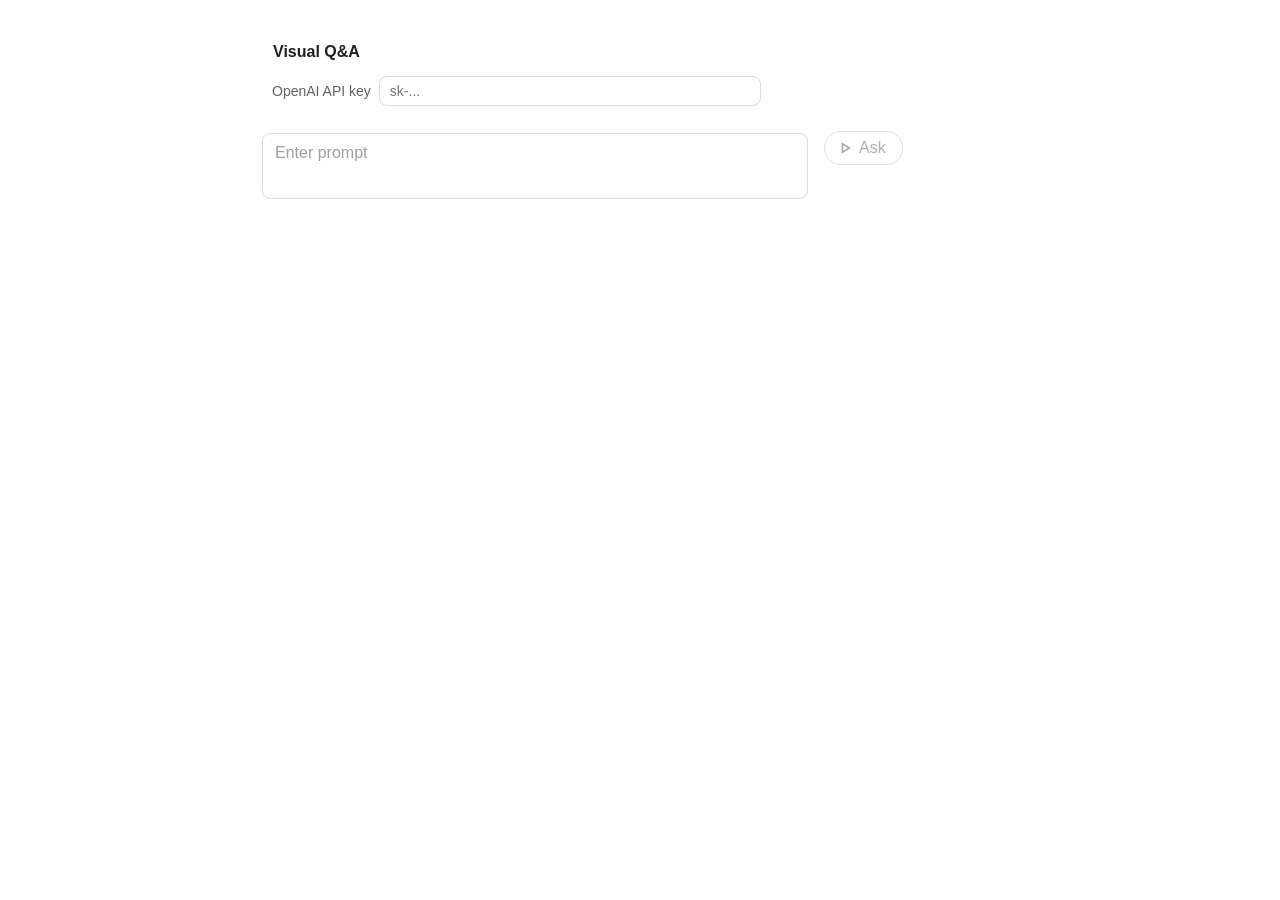
<file: vqa/vqa.html>
<!DOCTYPE html>
<html>

<head>
	<meta charset="utf-8">
	<title>Visual Q&A</title>

	<script>
		var widget_spec = {
			placeholder_text: "Enter prompt",
			button_text: "Ask",
			progress_text: "Generating response",
			progress_blink: "\xa0\xa0. . .",
			min_prompt: 1,
		};

		var api_spec = {

			// The OpenAI API key is entered on the page and kept in this browser's
			// localStorage, so it is never committed to the repository
			key_storage: "vqa_openai_key",

			// See https://platform.openai.com/docs/api-reference/chat/create
			url: "https://api.openai.com/v1/chat/completions",
			model: "gpt-5.5",

			// Maximum number of attempts in case of HTTP errors (503, 429, 504)
			retries: 5,
		};

		async function generate_response(widget, is_regenerate = false) {

			const key = get_api_key();
			var request = {
				"model": api_spec.model,
				"messages": [
					{ "role": "system", "content": "Generate the simplest intelligent response to the user's prompt" },
					{ "role": "user", "content": widget.input },
				],
			};
			var error_message = null;
			var response_text = null;

			finish_input(widget);
			if (!widget.div.classList.contains("complete")) {
				widget.div.classList.add("complete");
				widget.prompt.appendChild(document.createTextNode(widget.input));
			}
			if (widget.tools) widget.tools.classList.add("hidden");
			show_progress(widget);

			if (!key) {
				hide_progress(widget);
				show_error(widget, "Enter your OpenAI API key above");
				finish_output(widget);
				if (!is_regenerate) add_widget();
				return;
			}

			for (let i = 0; i < api_spec.retries; i++) {
				try {
					const response = await fetch(api_spec.url, {
						"method": "POST",
						"headers": {
							"Content-Type": "application/json",
							"Authorization": "Bearer " + key,
						},
						"body": JSON.stringify(request),
					});

					if (!response.ok) {
						// Only rate limits and server errors are worth retrying
						var retryable = response.status == 429 || response.status >= 500;
						if (retryable && i < api_spec.retries - 1) {
							let attempt_str = (i >= 2) ? ` (attempt ${i + 1})` : "";
							widget.output.innerHTML = `Error ${response.status}, retrying${attempt_str}<span class="blink">${widget_spec.progress_blink}</span>`;
							await new Promise(resolve => setTimeout(resolve, 1000 * (i + 1)));
							continue;
						}
						var detail = (await response.json().catch(() => null))?.error?.message;
						throw new Error(`HTTP error - ${response.status}` + (detail ? ": " + detail : ""));
					}

					json_response = await response.json();
					response_text = json_response.choices?.[0]?.message?.content;
					if (!response_text) throw new Error("Unexpected API response structure");

					error_message = null;
					break;
				}
				catch (error) {
					error_message = "Error fetching OpenAI response: " + error.message;
					// OpenAI's error responses carry no CORS headers, so the browser hides
					// them and fetch only reports a network failure
					if (error instanceof TypeError) {
						error_message += ". OpenAI most likely rejected the request: check that the API key is correct, that your account has billing set up, and that it can use the model " + api_spec.model + ".";
					}
					break;
				}
			}

			hide_progress(widget);

			if (error_message == null) show_results(widget, response_text);
			else {
				show_error(widget, error_message);
				finish_output(widget);
			}

			if (!is_regenerate) {
				add_widget();
			}
		}

		function show_progress(widget) {
			widget.output.classList.remove("error");
			widget.output.innerHTML = widget_spec.progress_text + '<span class="blink">' + widget_spec.progress_blink + '</span>';
		}

		function hide_progress(widget) {
			widget.output.textContent = '';
		}

		function show_results(widget, text) {
			widget.output.textContent = text;
			finish_output(widget);
		}

		function show_error(widget, message = "Error") {
			widget.output.classList.add("error");
			widget.output.textContent = message;
		}

		function get_widget_from_event(event) {
			var widget_div = event.target.closest(".widget");
			return widget_div ? widget_div._widget : null;
		}

		function send_prompt(event) {

			var widget = get_widget_from_event(event);

			widget.input = widget.textarea.value.trim();
			generate_response(widget);
		}

		function listen_to_prompt(event) {

			var widget = get_widget_from_event(event);
			var input = widget.textarea.value.trim();

			if (input.length < widget_spec.min_prompt) widget.generate.classList.add('disabled');
			else widget.generate.classList.remove('disabled');
		}

		function listen_to_typing(event) {

			var textarea = event.target;
			var input = textarea.value.trim();

			if (event.keyCode != 13 || input.length < widget_spec.min_prompt) return;
			send_prompt(event);
		}


		function get_new_element(type, class_name = null) {
			var div = document.createElement(type);
			if (class_name != null) div.classList.add(class_name);
			return div;
		}

		function finish_input(widget) {
			if (widget.textarea) {
				widget.prompt.removeChild(widget.textarea);
				widget.textarea = null;
			}
			if (widget.generate) {
				widget.prompt.removeChild(widget.generate);
				widget.generate = null;
			}
		}

		function finish_output(widget) {
			widget.div.classList.add("complete");
			if (!widget.tools) {
				add_tools(widget);
			} else {
				widget.tools.classList.remove("hidden");
			}
		}

		function add_tools(widget) {
			var regenerate_button = get_new_element("div", "regenerate-button");
			var remove_button = get_new_element("div", "remove-button");
			widget.tools = get_new_element("div", "tools");
			widget.tools.appendChild(regenerate_button);
			widget.tools.appendChild(remove_button);
			widget.prompt.appendChild(widget.tools);
			add_tooltip(regenerate_button, "Regenerate response");
			add_tooltip(remove_button, "Delete prompt and response");
		}

		function add_tooltip(button, text, class_name = null) {

			var tooltip = get_new_element("div", "tooltip");

			if (class_name != null) tooltip.classList.add(class_name);

			tooltip.textContent = text;
			button.appendChild(tooltip);
		}

		function remove_widget(event) {
			var widget = get_widget_from_event(event);
			if (widget) {
				widget.div.remove();
			}
		}

		function add_widget() {
			var widget_layout = document.getElementById("widget-layout");
			var widget = {
				input: null,
				div: get_new_element("div", "widget"),
				prompt: get_new_element("div", "prompt"),
				textarea: get_new_element("textarea"),
				generate: get_new_element("div", "generate-button"),
				output: get_new_element("div", "response"),
				tools: null,
			};

			widget.div._widget = widget;
			widget.generate.classList.add("disabled");

			widget_layout.appendChild(widget.div);

			widget.div.appendChild(widget.prompt);
			widget.prompt.appendChild(widget.textarea);
			widget.prompt.appendChild(widget.generate);

			widget.div.appendChild(widget.output);

			widget.textarea.setAttribute("placeholder", widget_spec.placeholder_text);
			widget.generate.textContent = widget_spec.button_text;

			widget.textarea.focus();
			var layout = document.getElementById("layout");
			layout.scrollTo({ top: layout.scrollHeight, behavior: "smooth" });
		}

		function initialize_widgets() {

			var widget_layout = document.getElementById("widget-layout");

			widget_layout.addEventListener("click", function (event) {
				var target = event.target;
				if (target.closest(".generate-button")) {
					send_prompt(event);
				} else if (target.closest(".remove-button")) {
					remove_widget(event);
				} else if (target.closest(".regenerate-button")) {
					var widget = get_widget_from_event(event);
					if (widget) {
						generate_response(widget, true);
					}
				}
			});

			widget_layout.addEventListener("input", function (event) {
				if (event.target.tagName === "TEXTAREA") {
					listen_to_prompt(event);
				}
			});

			widget_layout.addEventListener("change", function (event) {
				if (event.target.tagName === "TEXTAREA") {
					listen_to_prompt(event);
				}
			});

			widget_layout.addEventListener("keypress", function (event) {
				if (event.target.tagName === "TEXTAREA") {
					listen_to_typing(event);
				}
			});

			initialize_key_panel();
			add_widget();
		}

		// API key panel: the key is stored only in this browser

		function get_api_key() {
			var input = document.getElementById("api-key");
			return input.value.trim();
		}

		function initialize_key_panel() {

			var input = document.getElementById("api-key");

			try {
				input.value = localStorage.getItem(api_spec.key_storage) || "";
			} catch (error) { }

			input.addEventListener("input", function () {
				try {
					var key = input.value.trim();
					if (key) localStorage.setItem(api_spec.key_storage, key);
					else localStorage.removeItem(api_spec.key_storage);
				} catch (error) { }
			});
		}
	</script>



	<style>
		body {
			margin: 0;
			padding: 0;
			overflow: hidden;
		}

		body,
		textarea {
			font-family: "Google Sans", Arial, sans-serif;
			font-size: 16px;
			line-height: 22px;
			color: #000;
		}

		.page-layout {
			width: 100%;
			height: 100vh;
			overflow-x: hidden;
			overflow-y: scroll;
		}

		.generative-content {
			max-width: 760px;
			margin: 40px auto 80px auto;
			overflow: hidden;
		}

		.widget {
			position: relative;
			border-radius: 8px;
			margin-bottom: 8px;
		}

		.prompt {
			display: grid;
			grid-template-columns: repeat(2, min-content);
			grid-column-gap: 16px;
			margin: 0;
		}

		.widget.complete .prompt {
			display: flex;
			align-items: center;
			column-gap: 8px;
			font-weight: 500;
			color: #3c4043;
			background-color: #ffffff;
			border: 1px solid #bdc1c6;
			padding: 6px 12px;
			border-radius: 8px;
			width: max-content;
			height: max-content;
			min-height: 32px;
			max-width: 520px;
		}

		textarea {
			width: 520px;
			padding: 8px 12px;
			border: 1px solid #dadce0;
			border-radius: 8px;
			outline: none;
			resize: none;
			field-sizing: content;
			min-height: 48px;
			margin-top: 2px;
			margin-left: 1px;
		}

		textarea::placeholder {
			color: #9aa0a6;
		}

		.generate-button {
			display: inline-block;
			height: 32px;
			line-height: 32px;
			padding: 0 16px 0 10px;
			border-radius: 16px;
			white-space: nowrap;
			font-weight: 500;
			color: #5f6368;
			background-color: #c8e9fd;
			border-style: none;
			user-select: none;
			cursor: pointer;
		}

		.generate-button::before {
			content: url("data:image/svg+xml; utf8, <svg width='20' height='20' xmlns='http://www.w3.org/2000/svg'><path d='M6.66663 15.83V4.17L15.83 10L6.67 15.83ZM8.33 12.79L12.71 10L8.33 7.21V12.79Z' fill='black' fill-opacity='0.65'/></svg>");
			position: relative;
			top: 5px;
			margin-right: 4px;
		}

		.generate-button:hover {
			filter: drop-shadow(0px 1px 1px rgba(0, 0, 0, 0.3));
		}

		.generate-button.disabled {
			background-color: #ffffff;
			border: 1px solid #bdc1c6;
			opacity: 0.5;
			pointer-events: none;
		}

		.blink {
			animation: blink 1s step-start infinite;
			font-weight: bold;
		}

		@keyframes blink {
			50% {
				opacity: 0;
			}
		}

		.response {
			margin: 12px 12px;
		}

		.tools {
			display: flex;
			flex-direction: row;
			column-gap: 8px;
			align-items: center;
		}

		.remove-button,
		.regenerate-button {
			position: relative;
			width: 32px;
			height: 32px;
			border-radius: 16px;
			user-select: none;
			cursor: pointer;
		}

		.tooltip {
			visibility: hidden;
			position: absolute;
			z-index: 1;
			top: 125%;
			left: 50%;
			transform: translateX(-50%);
			font-size: 13px;
			line-height: 16px;
			color: #fff;
			background-color: rgba(45, 45, 45, 1);
			border-radius: 4px;
			padding: 4px 8px;
			white-space: nowrap;
			filter: drop-shadow(0px 1px 1px rgba(0, 0, 0, 0.3));
		}

		.remove-button .tooltip {
			/* So tooltip isn't clipped by edge of container */
			left: auto;
			right: -4px;
			transform: none;
		}

		.remove-button:hover .tooltip,
		.regenerate-button:hover .tooltip {
			visibility: visible;
		}

		.remove-button::before {
			content: url("data:image/svg+xml; utf8, <svg width='24' height='24' xmlns='http://www.w3.org/2000/svg'><path d='M7 21C6.45 21 5.97917 20.8042 5.5875 20.4125C5.19583 20.0208 5 19.55 5 19V6H4V4H9V3H15V4H20V6H19V19C19 19.55 18.8042 20.0208 18.4125 20.4125C18.0208 20.8042 17.55 21 17 21H7ZM17 6H7V19H17V6ZM9 17H11V8H9V17ZM13 17H15V8H13V17Z' fill='black' fill-opacity='0.65'/></svg>");
			position: relative;
			top: 4px;
			left: 4px;
		}

		.regenerate-button::before {
			content: url("data:image/svg+xml; utf8, <svg width='24' height='24'  xmlns='http://www.w3.org/2000/svg'><path d='M12 20C9.76667 20 7.875 19.225 6.325 17.675C4.775 16.125 4 14.2333 4 12C4 9.76667 4.775 7.875 6.325 6.325C7.875 4.775 9.76667 4 12 4C13.15 4 14.25 4.2375 15.3 4.7125C16.35 5.1875 17.25 5.86667 18 6.75V4H20V11H13V9H17.2C16.6667 8.06667 15.9375 7.33333 15.0125 6.8C14.0875 6.26667 13.0833 6 12 6C10.3333 6 8.91667 6.58333 7.75 7.75C6.58333 8.91667 6 10.3333 6 12C6 13.6667 6.58333 15.0833 7.75 16.25C8.91667 17.4167 10.3333 18 12 18C13.2833 18 14.4417 17.6333 15.475 16.9C16.5083 16.1667 17.2333 15.2 17.65 14H19.75C19.2833 15.7667 18.3333 17.2083 16.9 18.325C15.4667 19.4417 13.8333 20 12 20Z' fill='black' fill-opacity='0.65'/></svg>");
			position: relative;
			top: 4px;
			left: 4px;
		}

		.remove-button:hover,
		.regenerate-button:hover {
			background-color: #c8e9fd;
		}

		.error {
			font-style: italic;
			color: #c92786;
		}

		.top {
			font-weight: 700;
			color: #202124;
		}

		.page-layout .top {
			margin-left: 12px;
			margin-bottom: 12px;
		}

		.widget,
		.page-layout .top {
			border: 1px solid rgba(0, 0, 0, 0);
		}

		.page-layout {
			scrollbar-width: thin;
		}

		.hidden {
			display: none;
		}

		.key-panel {
			display: flex;
			align-items: center;
			column-gap: 8px;
			margin: 0 12px 24px 12px;
			font-size: 14px;
			color: #5f6368;
		}

		.key-panel input {
			flex: 1;
			max-width: 360px;
			min-width: 0;
			font-family: inherit;
			font-size: 14px;
			padding: 6px 10px;
			border: 1px solid #dadce0;
			border-radius: 8px;
			outline: none;
		}

		.key-panel input:focus {
			border-color: #1a73e8;
		}

		@media (max-width: 600px) {
			.generative-content {
				margin: 16px;
			}

			.prompt {
				grid-template-columns: 1fr;
				row-gap: 8px;
			}

			textarea {
				width: auto;
				box-sizing: border-box;
			}

			.generate-button {
				justify-self: start;
			}

			.widget.complete .prompt {
				width: auto;
				max-width: none;
			}
		}
	</style>
</head>

<body onload="initialize_widgets()">
	<div class="page-layout" id="layout">
		<div class="generative-content">
			<div class="top">Visual Q&A</div>
			<div class="key-panel">
				<label for="api-key">OpenAI API key</label>
				<input type="password" id="api-key" placeholder="sk-..." autocomplete="off" spellcheck="false">
			</div>
			<div class="widget-layout" id="widget-layout"></div>
		</div>
	</div>
</body>

</html>
</file>
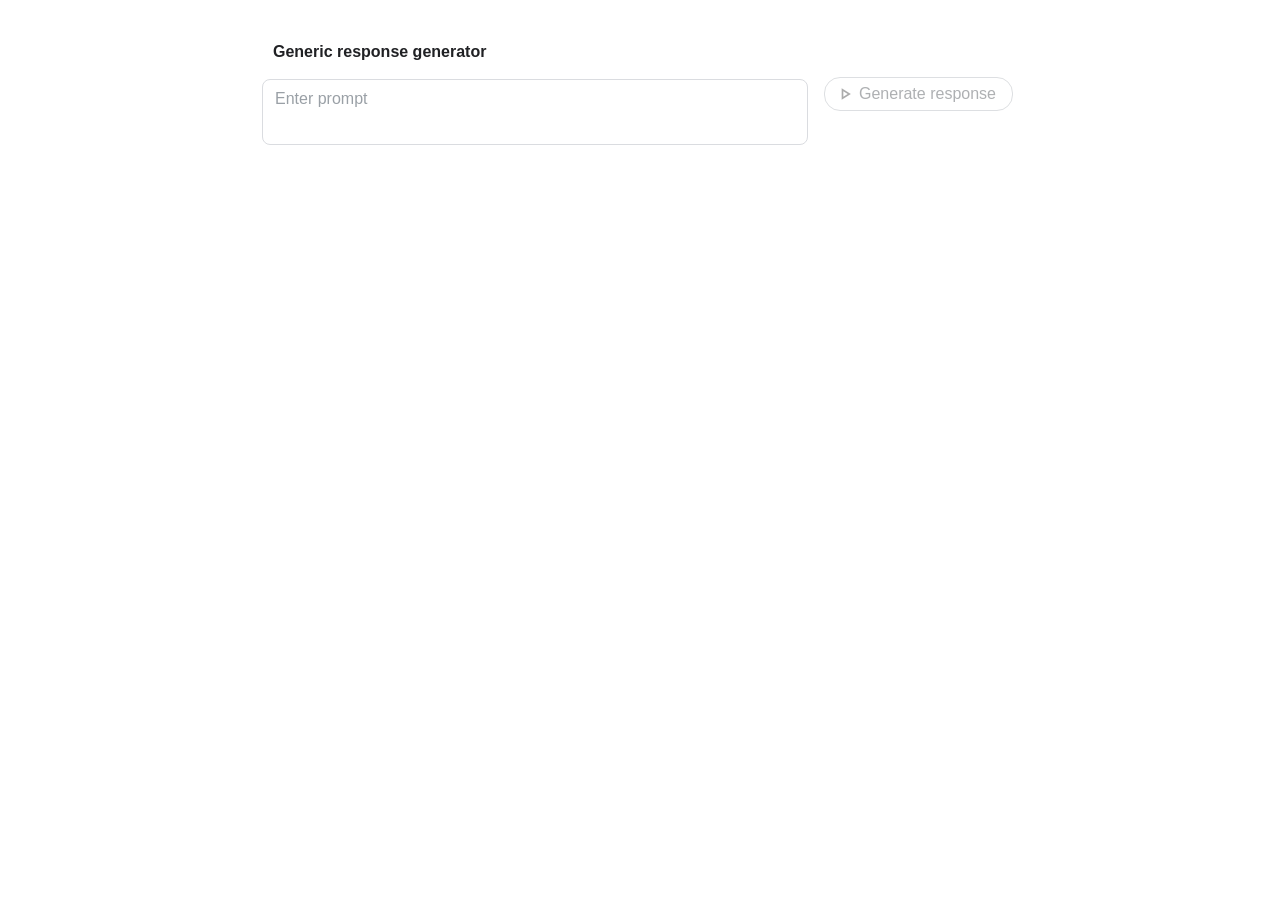
<file: vga/references/generate.html>
<!DOCTYPE html>
<html>

<head>
	<meta charset="utf-8">
	<title>Generative demo template</title>

	<script>
		var widget_spec = {
			placeholder_text: "Enter prompt",
			button_text: "Generate response",
			progress_text: "Generating response",
			progress_blink: "\xa0\xa0. . .",
			min_prompt: 1,
		};

		var api_spec = {

			// Key: "Generate Web Things"
			// Billing period: No time-limit
			// Project: google.com:grux-shared
			key: "AQ.Ab8RN6LA3ES2CT_M_sCXr3JVZOoAbtEvfa9HnFMpmxYfNQgLqQ",

			// See https://ai.google.dev/gemini-api/docs#rest
			url: "https://generativelanguage.googleapis.com/v1beta/models/gemini-3.5-flash:generateContent",

			// Maximum number of attempts in case of HTTP errors (503, 429, 504)
			retries: 5,
		};

		async function generate_response(widget, is_regenerate = false) {

			const url = api_spec.url + "?key=" + api_spec.key;
			var request = {
				"contents": [{
					"parts": [{ "text": widget.input }]
				}],
				"systemInstruction": {
					"parts": [
						{ "text": "Generate the simplest intelligent response to the user's prompt" }
					]
				},
			};
			var error_message = null;
			var response_text = null;

			finish_input(widget);
			if (!widget.div.classList.contains("complete")) {
				widget.div.classList.add("complete");
				widget.prompt.appendChild(document.createTextNode(widget.input));
			}
			if (widget.tools) widget.tools.classList.add("hidden");
			show_progress(widget);

			for (let i = 0; i < api_spec.retries; i++) {
				try {
					const response = await fetch(url, {
						"method": "POST",
						"headers": { "Content-Type": "application/json" },
						"body": JSON.stringify(request),
					});

					if (!response.ok) {
						if (i < api_spec.retries - 1) {
							let attempt_str = (i >= 2) ? ` (attempt ${i + 1})` : "";
							widget.output.innerHTML = `Error ${response.status}, retrying${attempt_str}<span class="blink">${widget_spec.progress_blink}</span>`;
							await new Promise(resolve => setTimeout(resolve, 1000 * (i + 1)));
							continue;
						}
						throw new Error(`HTTP error - ${response.status}`);
					}

					json_response = await response.json();
					response_text = json_response.candidates?.[0]?.content?.parts?.[0]?.text;
					if (!response_text) throw new Error("Unexpected API response structure");

					error_message = null;
					break;
				}
				catch (error) {
					error_message = "Error fetching Gemini response: " + error.message;
					break;
				}
			}

			hide_progress(widget);

			if (error_message == null) show_results(widget, response_text);
			else {
				show_error(widget, error_message);
				finish_output(widget);
			}

			if (!is_regenerate) {
				add_widget();
			}
		}

		function show_progress(widget) {
			widget.output.innerHTML = widget_spec.progress_text + '<span class="blink">' + widget_spec.progress_blink + '</span>';
		}

		function hide_progress(widget) {
			widget.output.textContent = '';
		}

		function show_results(widget, text) {
			widget.output.textContent = text;
			finish_output(widget);
		}

		function show_error(widget, message = "Error") {
			widget.output.classList.add("error");
			widget.output.textContent = message;
		}

		function get_widget_from_event(event) {
			var widget_div = event.target.closest(".widget");
			return widget_div ? widget_div._widget : null;
		}

		function send_prompt(event) {

			var widget = get_widget_from_event(event);

			widget.input = widget.textarea.value.trim();
			generate_response(widget);
		}

		function listen_to_prompt(event) {

			var widget = get_widget_from_event(event);
			var input = widget.textarea.value.trim();

			if (input.length < widget_spec.min_prompt) widget.generate.classList.add('disabled');
			else widget.generate.classList.remove('disabled');
		}

		function listen_to_typing(event) {

			var textarea = event.target;
			var input = textarea.value.trim();

			if (event.keyCode != 13 || input.length < widget_spec.min_prompt) return;
			send_prompt(event);
		}


		function get_new_element(type, class_name = null) {
			var div = document.createElement(type);
			if (class_name != null) div.classList.add(class_name);
			return div;
		}

		function finish_input(widget) {
			if (widget.textarea) {
				widget.prompt.removeChild(widget.textarea);
				widget.textarea = null;
			}
			if (widget.generate) {
				widget.prompt.removeChild(widget.generate);
				widget.generate = null;
			}
		}

		function finish_output(widget) {
			widget.div.classList.add("complete");
			if (!widget.tools) {
				add_tools(widget);
			} else {
				widget.tools.classList.remove("hidden");
			}
		}

		function add_tools(widget) {
			var regenerate_button = get_new_element("div", "regenerate-button");
			var remove_button = get_new_element("div", "remove-button");
			widget.tools = get_new_element("div", "tools");
			widget.tools.appendChild(regenerate_button);
			widget.tools.appendChild(remove_button);
			widget.prompt.appendChild(widget.tools);
			add_tooltip(regenerate_button, "Regenerate response");
			add_tooltip(remove_button, "Delete prompt and response");
		}

		function add_tooltip(button, text, class_name = null) {

			var tooltip = get_new_element("div", "tooltip");

			if (class_name != null) tooltip.classList.add(class_name);

			tooltip.textContent = text;
			button.appendChild(tooltip);
		}

		function remove_widget(event) {
			var widget = get_widget_from_event(event);
			if (widget) {
				widget.div.remove();
			}
		}

		function add_widget() {
			var widget_layout = document.getElementById("widget-layout");
			var widget = {
				input: null,
				div: get_new_element("div", "widget"),
				prompt: get_new_element("div", "prompt"),
				textarea: get_new_element("textarea"),
				generate: get_new_element("div", "generate-button"),
				output: get_new_element("div", "response"),
				tools: null,
			};

			widget.div._widget = widget;
			widget.generate.classList.add("disabled");

			widget_layout.appendChild(widget.div);

			widget.div.appendChild(widget.prompt);
			widget.prompt.appendChild(widget.textarea);
			widget.prompt.appendChild(widget.generate);

			widget.div.appendChild(widget.output);

			widget.textarea.setAttribute("placeholder", widget_spec.placeholder_text);
			widget.generate.textContent = widget_spec.button_text;

			widget.textarea.focus();
			var layout = document.getElementById("layout");
			layout.scrollTo({ top: layout.scrollHeight, behavior: "smooth" });
		}

		function initialize_widgets() {

			var widget_layout = document.getElementById("widget-layout");

			widget_layout.addEventListener("click", function (event) {
				var target = event.target;
				if (target.closest(".generate-button")) {
					send_prompt(event);
				} else if (target.closest(".remove-button")) {
					remove_widget(event);
				} else if (target.closest(".regenerate-button")) {
					var widget = get_widget_from_event(event);
					if (widget) {
						generate_response(widget, true);
					}
				}
			});

			widget_layout.addEventListener("input", function (event) {
				if (event.target.tagName === "TEXTAREA") {
					listen_to_prompt(event);
				}
			});

			widget_layout.addEventListener("change", function (event) {
				if (event.target.tagName === "TEXTAREA") {
					listen_to_prompt(event);
				}
			});

			widget_layout.addEventListener("keypress", function (event) {
				if (event.target.tagName === "TEXTAREA") {
					listen_to_typing(event);
				}
			});

			add_widget();
		}
	</script>



	<style>
		body {
			margin: 0;
			padding: 0;
			overflow: hidden;
		}

		body,
		textarea {
			font-family: "Google Sans", Arial, sans-serif;
			font-size: 16px;
			line-height: 22px;
			color: #000;
		}

		.page-layout {
			width: 100%;
			height: 100vh;
			overflow-x: hidden;
			overflow-y: scroll;
		}

		.generative-content {
			max-width: 760px;
			margin: 40px auto 80px auto;
			overflow: hidden;
		}

		.widget {
			position: relative;
			border-radius: 8px;
			margin-bottom: 8px;
		}

		.prompt {
			display: grid;
			grid-template-columns: repeat(2, min-content);
			grid-column-gap: 16px;
			margin: 0;
		}

		.widget.complete .prompt {
			display: flex;
			align-items: center;
			column-gap: 8px;
			font-weight: 500;
			color: #3c4043;
			background-color: #ffffff;
			border: 1px solid #bdc1c6;
			padding: 6px 12px;
			border-radius: 8px;
			width: max-content;
			height: max-content;
			min-height: 32px;
			max-width: 520px;
		}

		textarea {
			width: 520px;
			padding: 8px 12px;
			border: 1px solid #dadce0;
			border-radius: 8px;
			outline: none;
			resize: none;
			field-sizing: content;
			min-height: 48px;
			margin-top: 2px;
			margin-left: 1px;
		}

		textarea::placeholder {
			color: #9aa0a6;
		}

		.generate-button {
			display: inline-block;
			height: 32px;
			line-height: 32px;
			padding: 0 16px 0 10px;
			border-radius: 16px;
			white-space: nowrap;
			font-weight: 500;
			color: #5f6368;
			background-color: #c8e9fd;
			border-style: none;
			user-select: none;
			cursor: pointer;
		}

		.generate-button::before {
			content: url("data:image/svg+xml; utf8, <svg width='20' height='20' xmlns='http://www.w3.org/2000/svg'><path d='M6.66663 15.83V4.17L15.83 10L6.67 15.83ZM8.33 12.79L12.71 10L8.33 7.21V12.79Z' fill='black' fill-opacity='0.65'/></svg>");
			position: relative;
			top: 5px;
			margin-right: 4px;
		}

		.generate-button:hover {
			filter: drop-shadow(0px 1px 1px rgba(0, 0, 0, 0.3));
		}

		.generate-button.disabled {
			background-color: #ffffff;
			border: 1px solid #bdc1c6;
			opacity: 0.5;
			pointer-events: none;
		}

		.blink {
			animation: blink 1s step-start infinite;
			font-weight: bold;
		}

		@keyframes blink {
			50% {
				opacity: 0;
			}
		}

		.response {
			margin: 12px 12px;
		}

		.tools {
			display: flex;
			flex-direction: row;
			column-gap: 8px;
			align-items: center;
		}

		.remove-button,
		.regenerate-button {
			position: relative;
			width: 32px;
			height: 32px;
			border-radius: 16px;
			user-select: none;
			cursor: pointer;
		}

		.tooltip {
			visibility: hidden;
			position: absolute;
			z-index: 1;
			top: 125%;
			left: 50%;
			transform: translateX(-50%);
			font-size: 13px;
			line-height: 16px;
			color: #fff;
			background-color: rgba(45, 45, 45, 1);
			border-radius: 4px;
			padding: 4px 8px;
			white-space: nowrap;
			filter: drop-shadow(0px 1px 1px rgba(0, 0, 0, 0.3));
		}

		.remove-button .tooltip {
			/* So tooltip isn't clipped by edge of container */
			left: auto;
			right: -4px;
			transform: none;
		}

		.remove-button:hover .tooltip,
		.regenerate-button:hover .tooltip {
			visibility: visible;
		}

		.remove-button::before {
			content: url("data:image/svg+xml; utf8, <svg width='24' height='24' xmlns='http://www.w3.org/2000/svg'><path d='M7 21C6.45 21 5.97917 20.8042 5.5875 20.4125C5.19583 20.0208 5 19.55 5 19V6H4V4H9V3H15V4H20V6H19V19C19 19.55 18.8042 20.0208 18.4125 20.4125C18.0208 20.8042 17.55 21 17 21H7ZM17 6H7V19H17V6ZM9 17H11V8H9V17ZM13 17H15V8H13V17Z' fill='black' fill-opacity='0.65'/></svg>");
			position: relative;
			top: 4px;
			left: 4px;
		}

		.regenerate-button::before {
			content: url("data:image/svg+xml; utf8, <svg width='24' height='24'  xmlns='http://www.w3.org/2000/svg'><path d='M12 20C9.76667 20 7.875 19.225 6.325 17.675C4.775 16.125 4 14.2333 4 12C4 9.76667 4.775 7.875 6.325 6.325C7.875 4.775 9.76667 4 12 4C13.15 4 14.25 4.2375 15.3 4.7125C16.35 5.1875 17.25 5.86667 18 6.75V4H20V11H13V9H17.2C16.6667 8.06667 15.9375 7.33333 15.0125 6.8C14.0875 6.26667 13.0833 6 12 6C10.3333 6 8.91667 6.58333 7.75 7.75C6.58333 8.91667 6 10.3333 6 12C6 13.6667 6.58333 15.0833 7.75 16.25C8.91667 17.4167 10.3333 18 12 18C13.2833 18 14.4417 17.6333 15.475 16.9C16.5083 16.1667 17.2333 15.2 17.65 14H19.75C19.2833 15.7667 18.3333 17.2083 16.9 18.325C15.4667 19.4417 13.8333 20 12 20Z' fill='black' fill-opacity='0.65'/></svg>");
			position: relative;
			top: 4px;
			left: 4px;
		}

		.remove-button:hover,
		.regenerate-button:hover {
			background-color: #c8e9fd;
		}

		.error {
			font-style: italic;
			color: #c92786;
		}

		.top {
			font-weight: 700;
			color: #202124;
		}

		.page-layout .top {
			margin-left: 12px;
			margin-bottom: 12px;
		}

		.widget,
		.page-layout .top {
			border: 1px solid rgba(0, 0, 0, 0);
		}

		.page-layout {
			scrollbar-width: thin;
		}

		.hidden {
			display: none;
		}
	</style>
</head>

<body onload="initialize_widgets()">
	<div class="page-layout" id="layout">
		<div class="generative-content">
			<div class="top">Generic response generator</div>
			<div class="widget-layout" id="widget-layout"></div>
		</div>
	</div>
</body>

</html>
</file>
